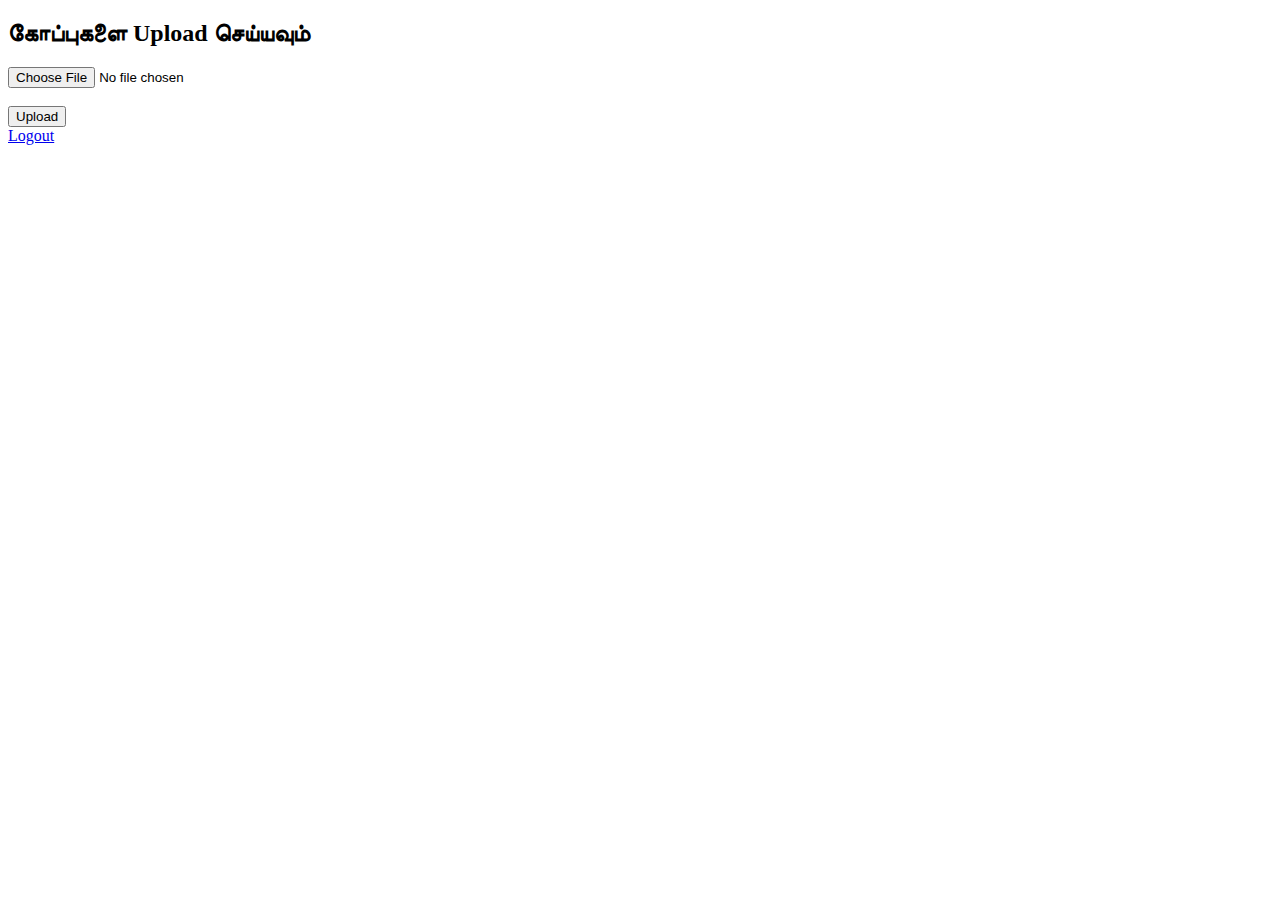
<file: templates/upload.html>
<!DOCTYPE html>
<html>
<head><title>Upload File</title></head>
<body>
    <h2>கோப்புகளை Upload செய்யவும்</h2>
    <form method="POST" enctype="multipart/form-data">
        <input type="file" name="file"><br><br>
        <input type="submit" value="Upload">
    </form>
    <a href="{{ url_for('logout') }}">Logout</a>
</body>
</html>
</file>
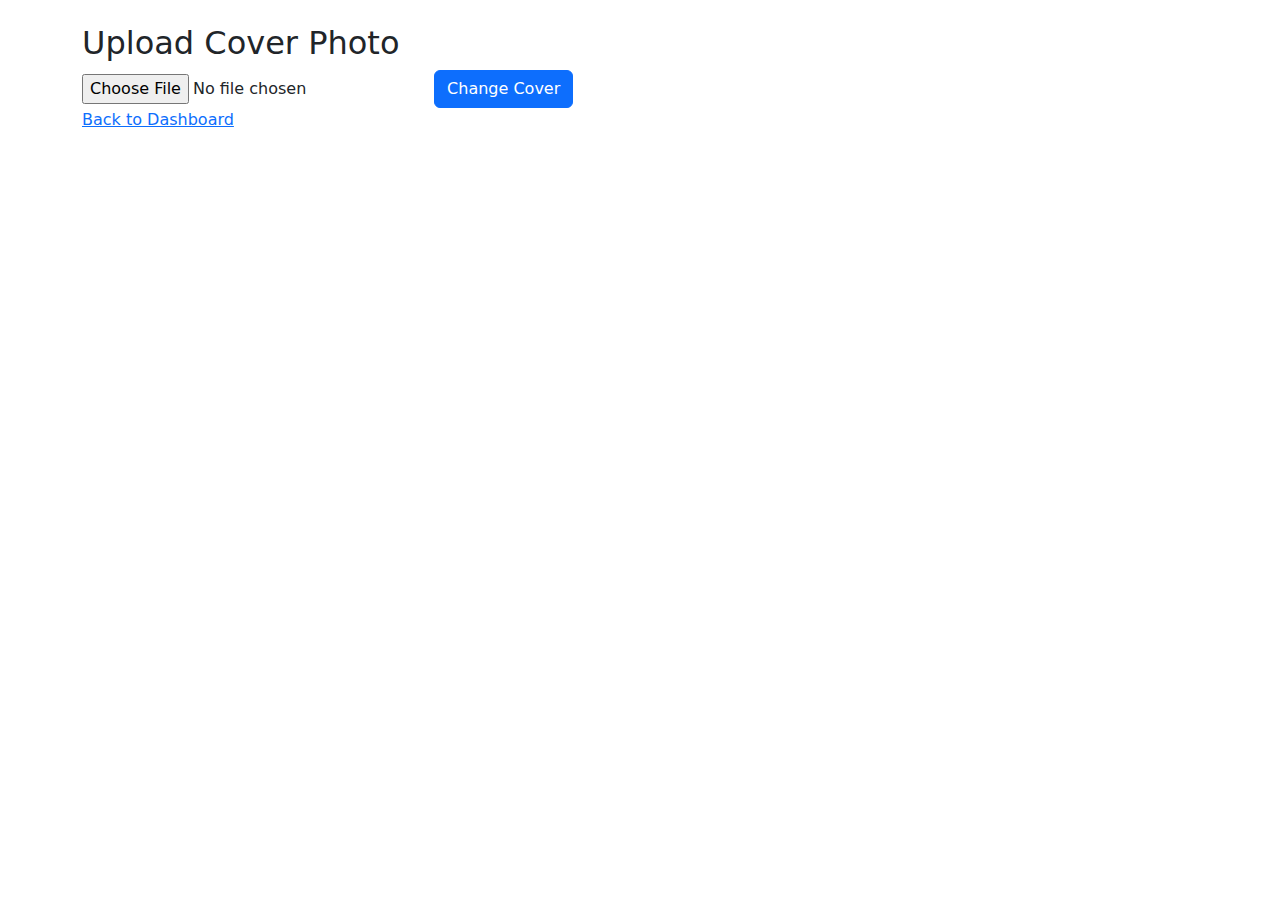
<file: templates/upload_cover.html>
<!DOCTYPE html>
<html lang="ta">
<head>
<meta charset="UTF-8" />
<title>Upload Cover Photo</title>
<link href="https://cdn.jsdelivr.net/npm/bootstrap@5.3.0/dist/css/bootstrap.min.css" rel="stylesheet" />
</head>
<body class="container py-4">
    <h2>Upload Cover Photo</h2>
    <form method="POST" enctype="multipart/form-data">
        <input type="file" name="cover_photo" required />
        <button class="btn btn-primary" type="submit">Change Cover</button>
    </form>
    <a href="{{ url_for('admin_dashboard') }}">Back to Dashboard</a>
</body>
</html>
</file>
